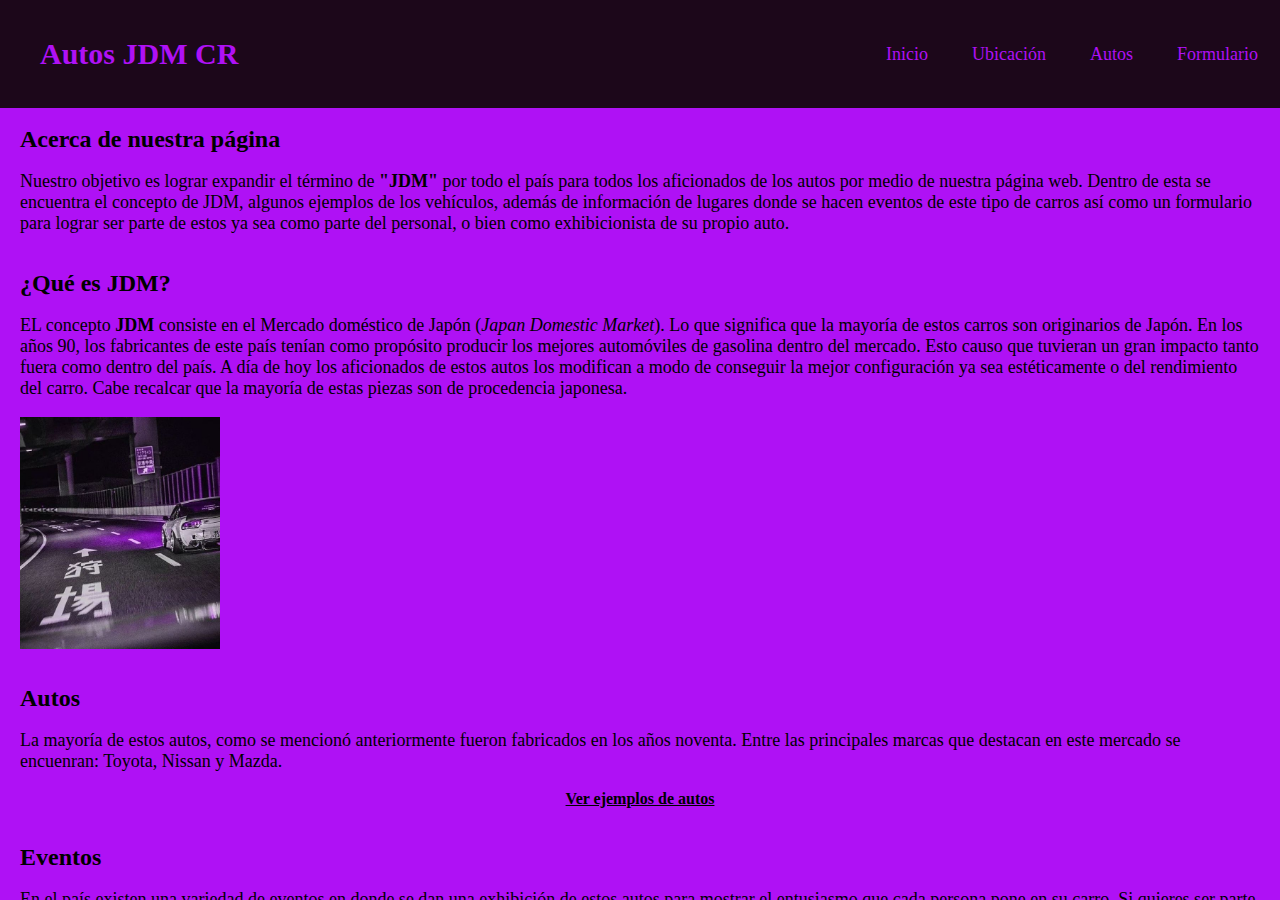
<file: src/main/resources/static/index.html>
<html>
    <head>
        <title>AutosJDM</title>
        <meta charset="UTF-8">
        <link href="css/estilos.css" rel="stylesheet" type="text/css"/>
    </head>
    <body>
        <section id="contenido">
        <header class="header">
            <nav class="nav">
                <a href="index.html" class="nav-link logo" style="text-align: center;">Autos JDM CR</a>
                <ul class="nav-menu">
                    <li class="nav-menu-item"><a class="nav-menu-link nav-link" href="index.html">Inicio</a></li>
                    <li class="nav-menu-item"><a class="nav-menu-link nav-link" href="ubicacion.html">Ubicación</a></li>
                    <li class="nav-menu-item"><a class="nav-menu-link nav-link" href="Autos.html">Autos</a></li>
                    <li class="nav-menu-item"><a class="nav-menu-link nav-link" href="Formulario.html">Formulario</a></li>
                </ul>
            </nav>
        </header>
            <br>
            <h2>Acerca de nuestra página</h2>
            <br>
            <p class="descripcion">
                Nuestro objetivo es lograr expandir el término de <strong>"JDM"</strong> por todo el país para todos los aficionados
                de los autos por medio de nuestra página web. Dentro de esta se encuentra el concepto de JDM, algunos
                ejemplos de los vehículos, además de información de lugares donde se hacen eventos de este tipo de carros
                así como un formulario para lograr ser parte de estos ya sea como parte del personal, o bien como exhibicionista
                de su propio auto.
            </p>
            <br>
            <br>
            <h2>¿Qué es JDM?</h2>
            <br>
            <p class ="descripcion">
                EL concepto <strong>JDM</strong> consiste en el Mercado doméstico de Japón (<i>Japan Domestic Market</i>). Lo que significa que
                la mayoría de estos carros son originarios de Japón. En los años 90, los fabricantes de este país tenían
                como propósito producir los mejores automóviles de gasolina dentro del mercado. Esto causo que tuvieran un
                gran impacto tanto fuera como dentro del país. A día de hoy los aficionados de estos autos los modifican a
                modo de conseguir la mejor configuración ya sea estéticamente o del rendimiento del carro. Cabe recalcar que
                la mayoría de estas piezas son de procedencia japonesa.
            </p>
            <br>
            <figure>
                <img src="images/JDM.jpg" width="200"/>
            </figure>
            <br>
            <br>
            <h2>Autos</h2>
            <br>
            <p class="descripcion">
                La mayoría de estos autos, como se mencionó anteriormente fueron fabricados en los años noventa. Entre
                las principales marcas que destacan en este mercado se encuenran: Toyota, Nissan y Mazda.
            </p>
            <br>
            <p class="descripcion0" style="text-align: center">
                <strong><a href=Autos.html style="color: black">Ver ejemplos de autos</a></strong>
            </p>
            <br>
            <br>
            <h2>Eventos</h2>
            <br>
            <p class="descripcion">
                En el país existen una variedad de eventos en donde se dan una exhibición de estos autos para mostrar
                el entusiasmo que cada persona pone en su carro. Si quieres ser parte del personal o bien ir a exhibir 
                tu vehículo llena un formulario para tomarte en cuenta para nuestro próximo evento. De la misma manera
                contamos con un apartado para mostrar la ubicación de este.
            </p>
            <br>
            <p class="descripcion0" style="text-align: center">
                <strong><a href=Formulario.html style="color: black">Llenar el formulario</a></strong>
            </p>
            <br>
            <br>
            <footer id="piePagina">
                <strong style="font-size: 20px">Contáctanos</strong><br>
                8888-8888<br>
                autosjdmcr@gmail.com
                <br>
            </footer>
        </section>
    </body>
</html>
</file>
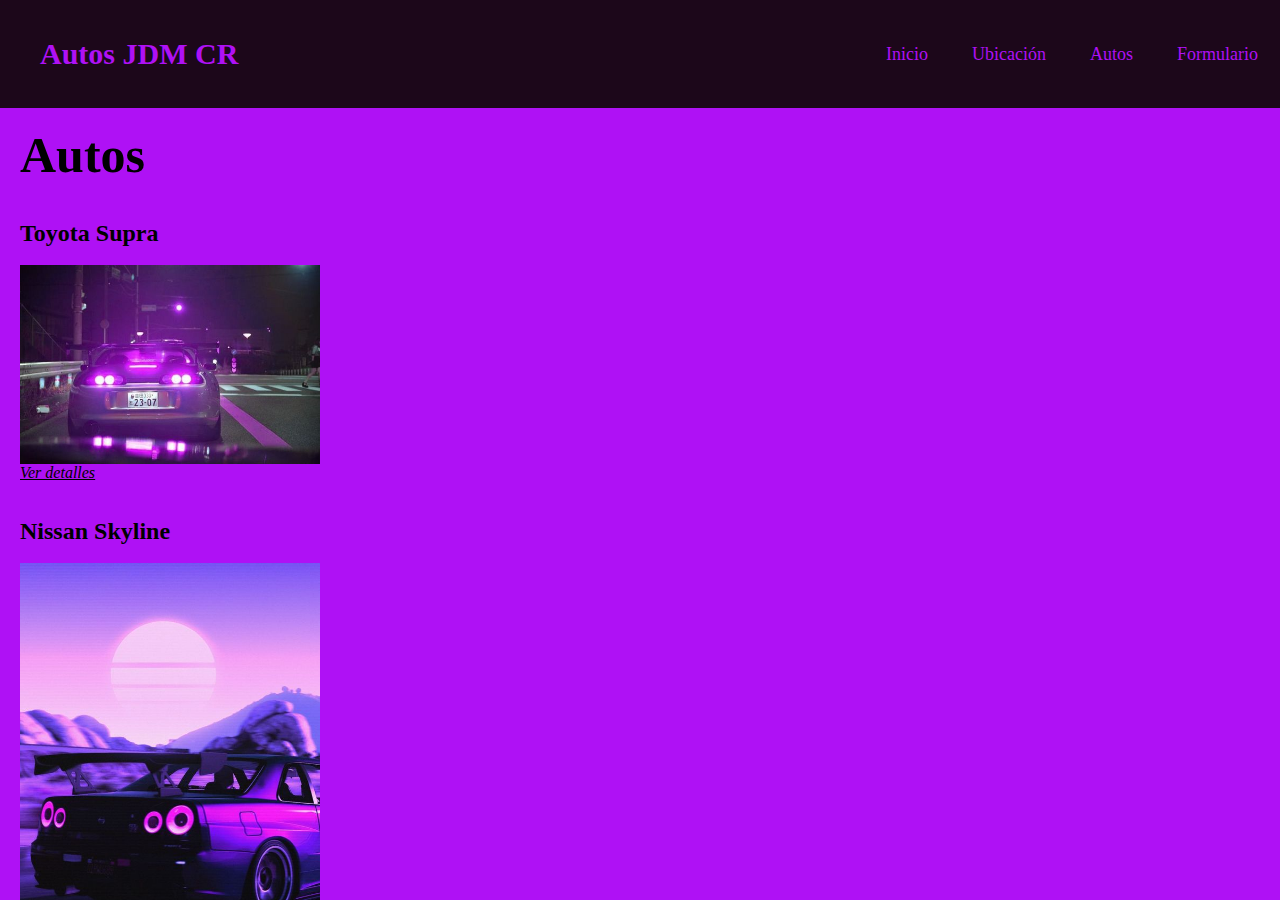
<file: src/main/resources/static/Autos.html>
<html>
    <head>
        <title>Autos</title>
        <meta charset="UTF-8">
        <link href="css/estilos.css" rel="stylesheet" type="text/css"/>
    </head>
    <body>
        <section id="contenido">
            <header class="header">
                <nav class="nav">
                    <a href="index.html" class="nav-link logo" style="text-align: center;">Autos JDM CR</a>
                    <ul class="nav-menu">
                        <li class="nav-menu-item"><a class="nav-menu-link nav-link" href="index.html">Inicio</a></li>
                        <li class="nav-menu-item"><a class="nav-menu-link nav-link" href="ubicacion.html">Ubicación</a></li>
                        <li class="nav-menu-item"><a class="nav-menu-link nav-link" href="Autos.html">Autos</a></li>
                        <li class="nav-menu-item"><a class="nav-menu-link nav-link" href="Formulario.html">Formulario</a></li>
                    </ul>
                </nav>
            </header>
            <br>
            <h1 style="font-size: 50px">Autos</h1>
            <br>
            <br>
            <h2>Toyota Supra</h2>
            <br>
            <figure>
                <img src="images/supra.jpg" width="300"/>
                <figcaption><u><i><a href="toyota.html" style="color: black">Ver detalles</a></i></u></figcaption>
            </figure>
            <br>
            <br>
            <h2>Nissan Skyline</h2>
            <br>
            <figure>
                <img src="images/r34.jpg" width="300"/>
                <figcaption><u><i><a href="nissan_r34.html" style="color: black">Ver detalles</a></i></u></figcaption>
            </figure>
            <br>
            <br>
            <h2>Mazda RX-7</h2>
            <br>
            <figure>
                <img src="images/rx7.jpg" width="300"/>
                <figcaption><u><i><a href="mazda.html" style="color: black">Ver detalles</a></i></u></figcaption>
            </figure>
            <br>
            <br>
            <h2>Nissan Silvia</h2>
            <br>
            <figure>
                <img src="images/s13.jpg" width="300"/>
                <figcaption><u><i><a href="nissan_s13.html" style="color: black">Ver detalles</a></i></u></figcaption>
            </figure>
            <br>
            <br>
        </section>
    </body>
</html>
</file>
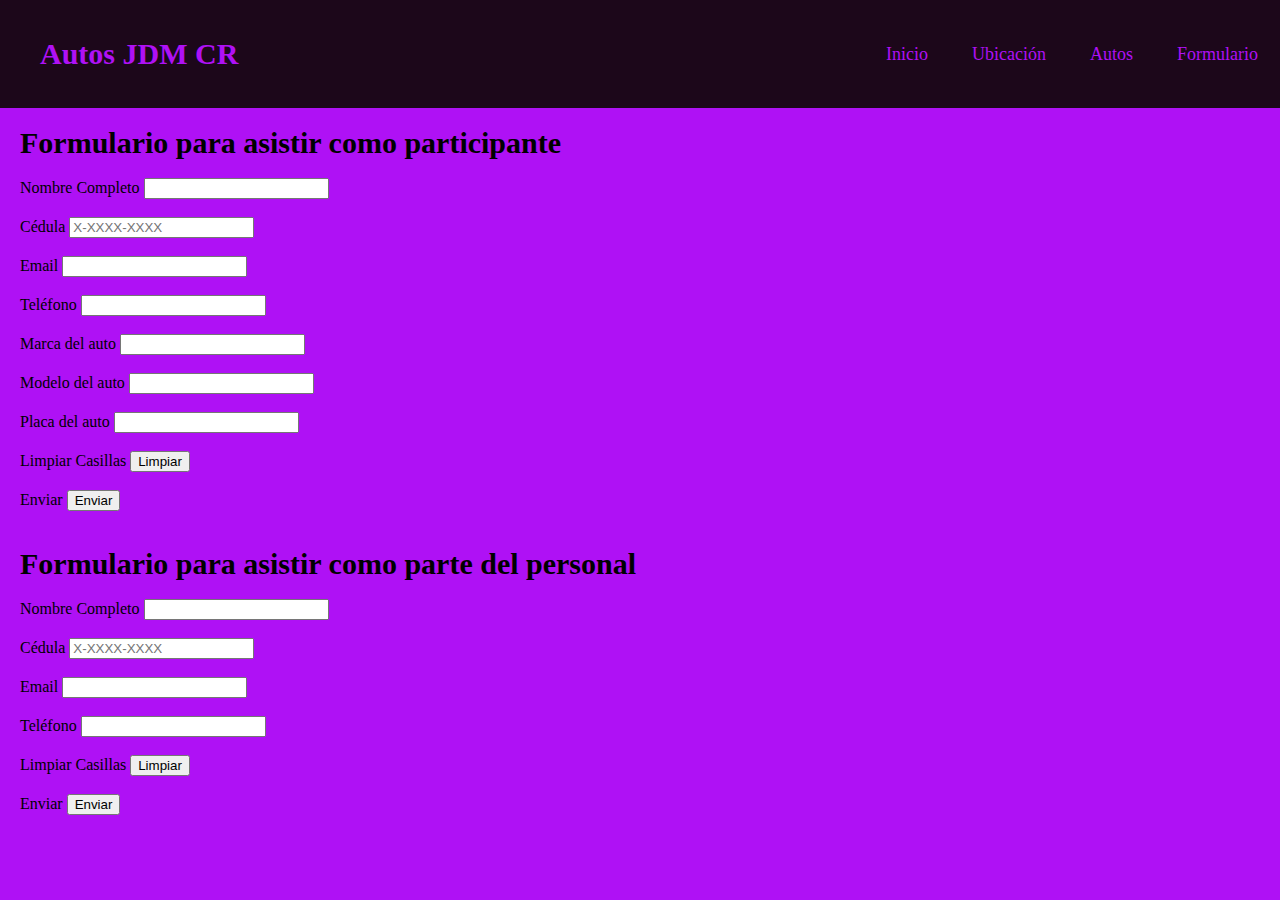
<file: src/main/resources/static/Formulario.html>
<html>
    <head>
        <title>Formulario</title>
        <meta charset="UTF-8">
        <link href="css/estilos.css" rel="stylesheet" type="text/css"/>
    </head>
    <body>
        <section id="contenido">
            <header class="header">
                <nav class="nav">
                    <a href="index.html" class="nav-link logo" style="text-align: center;">Autos JDM CR</a>
                    <ul class="nav-menu">
                        <li class="nav-menu-item"><a class="nav-menu-link nav-link" href="index.html">Inicio</a></li>
                        <li class="nav-menu-item"><a class="nav-menu-link nav-link" href="ubicacion.html">Ubicación</a></li>
                        <li class="nav-menu-item"><a class="nav-menu-link nav-link" href="Autos.html">Autos</a></li>
                        <li class="nav-menu-item"><a class="nav-menu-link nav-link" href="Formulario.html">Formulario</a></li>
                    </ul>
                </nav>
            </header>
            <br>
            <h2 style="font-size: 30px">Formulario para asistir como participante</h2>
            <br>
            <form action="#">                                           
                <label>Nombre Completo </label><input type="text" name="nombre" size="20"><br><br>               
                <label>Cédula </label><input type="text" name="cedula" placeholder="X-XXXX-XXXX" size="20"><br><br>               
                <label>Email </label><input type="text" name="email"><br><br>                                           
                <label>Teléfono </label><input type="tel" name="tel" placeholder=""><br><br>                                                                           
                <label>Marca del auto </label><input type="text" name="marca" size="20"><br><br>               
                <label>Modelo del auto </label><input type="text" name="modelo" size="20"><br><br>               
                <label>Placa del auto </label><input type="text" name="placa" size="20"><br><br>               
                <label>Limpiar Casillas </label><input type="reset" name="reset" value="Limpiar"><br><br>                
                <label>Enviar </label><input type="submit" value="Enviar"><br>            
            </form>
            <br>
            <br>
            <h2 style="font-size: 30px">Formulario para asistir como parte del personal</h2>
            <br>
            <form action="#">                                           
                <label>Nombre Completo </label><input type="text" name="nombre" size="20"><br><br>               
                <label>Cédula </label><input type="text" name="cedula" placeholder="X-XXXX-XXXX" size="20"><br><br>               
                <label>Email </label><input type="text" name="email"><br><br>                                           
                <label>Teléfono </label><input type="tel" name="tel" placeholder=""><br><br>                                                                                     
                <label>Limpiar Casillas </label><input type="reset" name="reset" value="Limpiar"><br><br>                
                <label>Enviar </label><input type="submit" value="Enviar"><br>            
            </form>
            <br>
            <br>
        </section>
    </body>
</html>
</file>
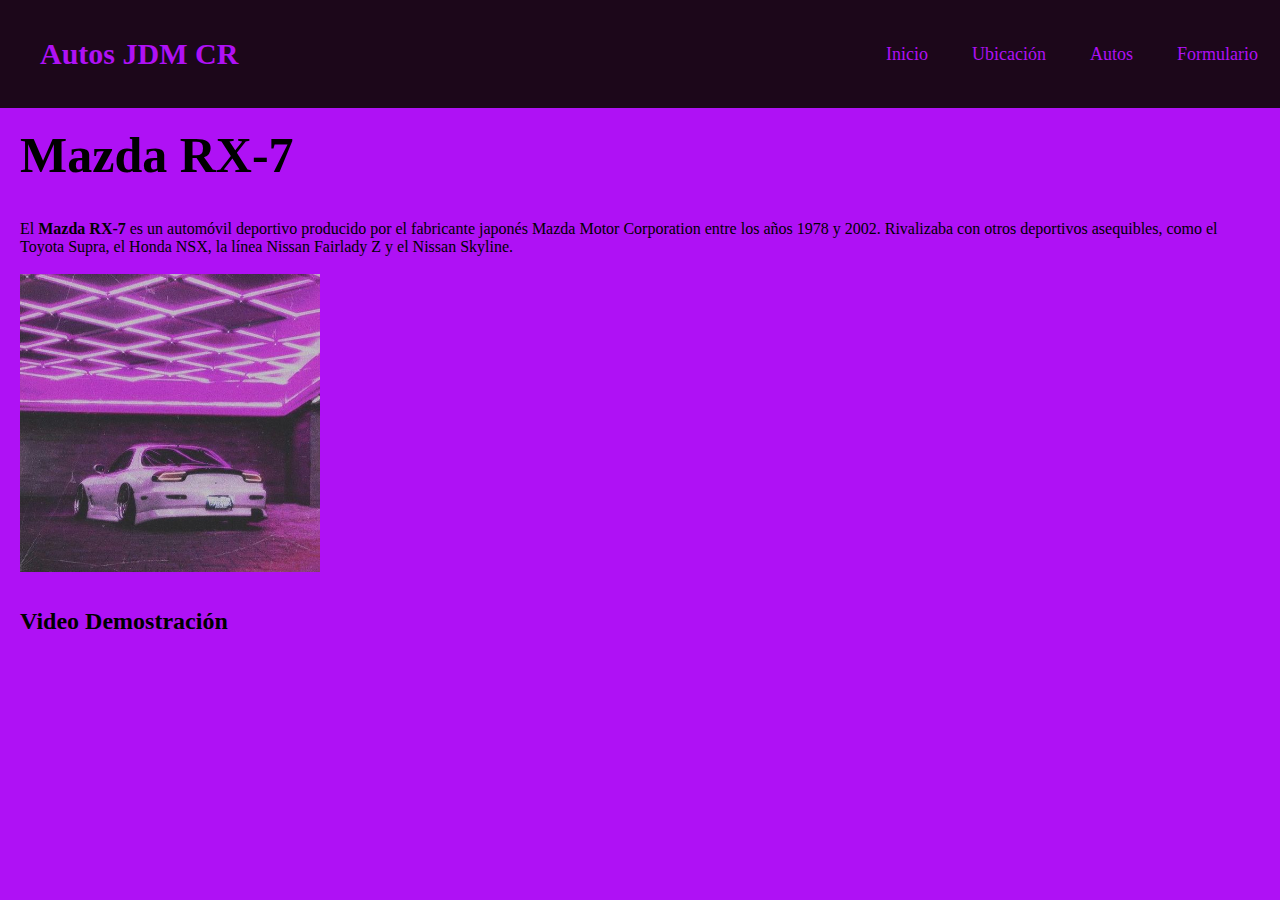
<file: src/main/resources/static/mazda.html>
<html>
    <head>
        <title>Mazda RX-7</title>
        <meta charset="UTF-8">
        <link href="css/estilos.css" rel="stylesheet" type="text/css"/>
    </head>
    <body>
        <section id="contenido">
            <header class="header">
                <nav class="nav">
                    <a href="index.html" class="nav-link logo" style="text-align: center;">Autos JDM CR</a>
                    <ul class="nav-menu">
                        <li class="nav-menu-item"><a class="nav-menu-link nav-link" href="index.html">Inicio</a></li>
                        <li class="nav-menu-item"><a class="nav-menu-link nav-link" href="ubicacion.html">Ubicación</a></li>
                        <li class="nav-menu-item"><a class="nav-menu-link nav-link" href="Autos.html">Autos</a></li>
                        <li class="nav-menu-item"><a class="nav-menu-link nav-link" href="Formulario.html">Formulario</a></li>
                    </ul>
                </nav>
            </header>
            <br>
            <h1 style="font-size: 50px">Mazda RX-7</h1>
            <br>
            <br>
            <p class="contenido">
                El <strong> Mazda RX-7 </strong> es un automóvil deportivo producido por el fabricante japonés Mazda
                Motor Corporation entre los años 1978 y 2002. Rivalizaba con otros deportivos asequibles, como el 
                Toyota Supra, el Honda NSX, la línea Nissan Fairlady Z y el Nissan Skyline.
            </p>
            <br>
            <figure>
                <img src="images/rx7.jpg" width="300"/>
            </figure>
            <br>
            <br>
            <h2>Video Demostración</h2>
            <br>
            <iframe width="560" height="315" src="https://www.youtube.com/embed/uuPeEkCF4FU" 
                    title="YouTube video player" frameborder="0" 
                    allow="accelerometer; autoplay; clipboard-write; encrypted-media; gyroscope; picture-in-picture" 
                    allowfullscreen></iframe>
            <br>
            <br>
    </body>
</html>
</file>
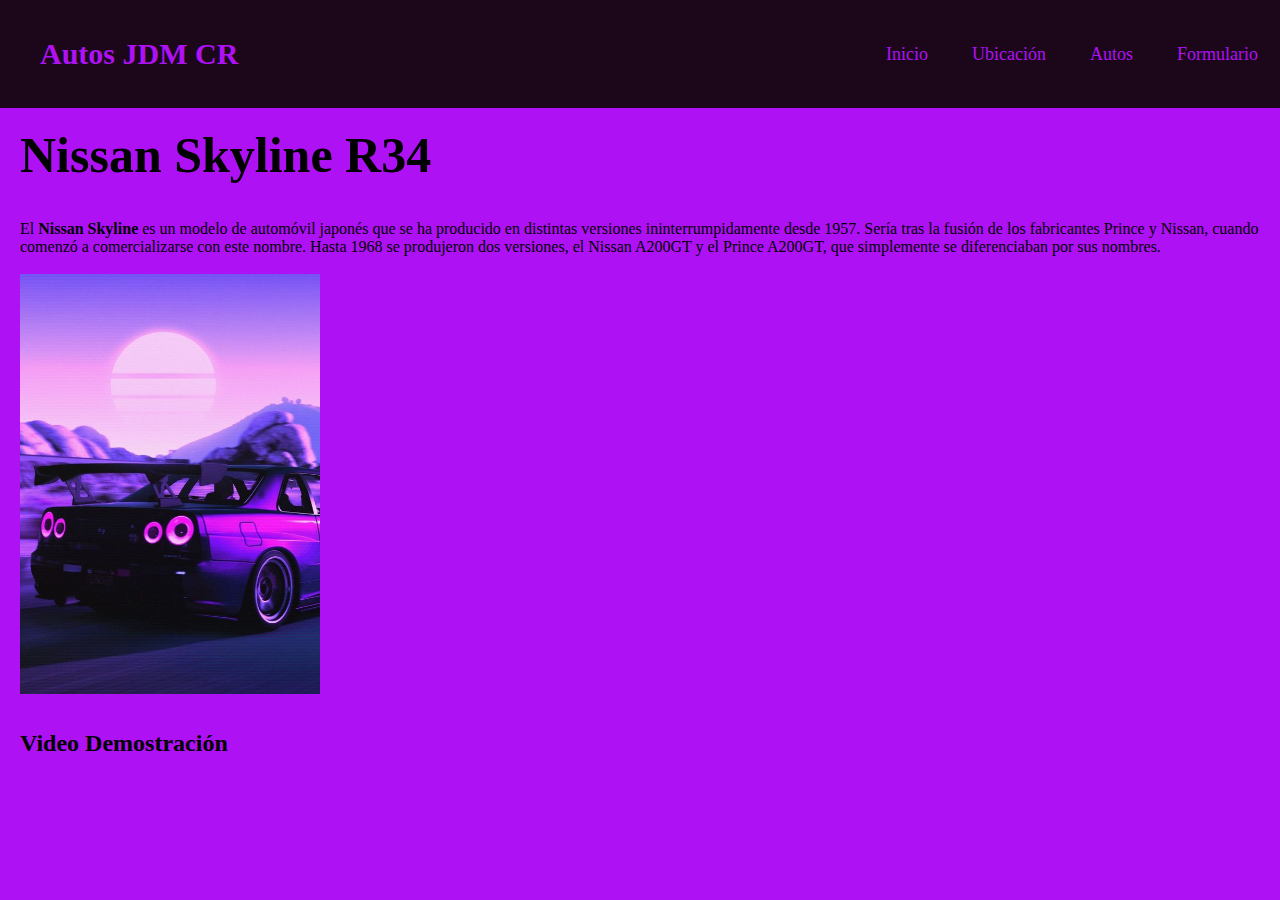
<file: src/main/resources/static/nissan_r34.html>
<html>
    <head>
        <title>Nissan Skyline</title>
        <meta charset="UTF-8">
        <link href="css/estilos.css" rel="stylesheet" type="text/css"/>
    </head>
    <body>
        <section id="contenido">
            <header class="header">
                <nav class="nav">
                    <a href="index.html" class="nav-link logo" style="text-align: center;">Autos JDM CR</a>
                    <ul class="nav-menu">
                        <li class="nav-menu-item"><a class="nav-menu-link nav-link" href="index.html">Inicio</a></li>
                        <li class="nav-menu-item"><a class="nav-menu-link nav-link" href="ubicacion.html">Ubicación</a></li>
                        <li class="nav-menu-item"><a class="nav-menu-link nav-link" href="Autos.html">Autos</a></li>
                        <li class="nav-menu-item"><a class="nav-menu-link nav-link" href="Formulario.html">Formulario</a></li>
                    </ul>
                </nav>
            </header>
            <br>
            <h1 style="font-size: 50px">Nissan Skyline R34</h1>
            <br>
            <br>
            <p class="contenido">
                El <strong> Nissan Skyline </strong> es un modelo de automóvil japonés que se ha producido en distintas versiones 
                ininterrumpidamente desde 1957. Sería tras la fusión de los fabricantes Prince y Nissan, 
                cuando comenzó a comercializarse con este nombre. Hasta 1968 se produjeron dos versiones, el
                Nissan A200GT y el Prince A200GT, que simplemente se diferenciaban por sus nombres.
            </p>
            <br>
            <figure>
                <img src="images/r34.jpg" width="300"/>
            </figure>
            <br>
            <br>
            <h2>Video Demostración</h2>
            <br>
            <iframe width="560" height="315" src="https://www.youtube.com/embed/5-0BwZ1r6H4" 
                    title="YouTube video player" frameborder="0" 
                    allow="accelerometer; autoplay; clipboard-write; encrypted-media; gyroscope; picture-in-picture" 
                    allowfullscreen></iframe>
            <br>
            <br>
    </body>
</html>
</file>
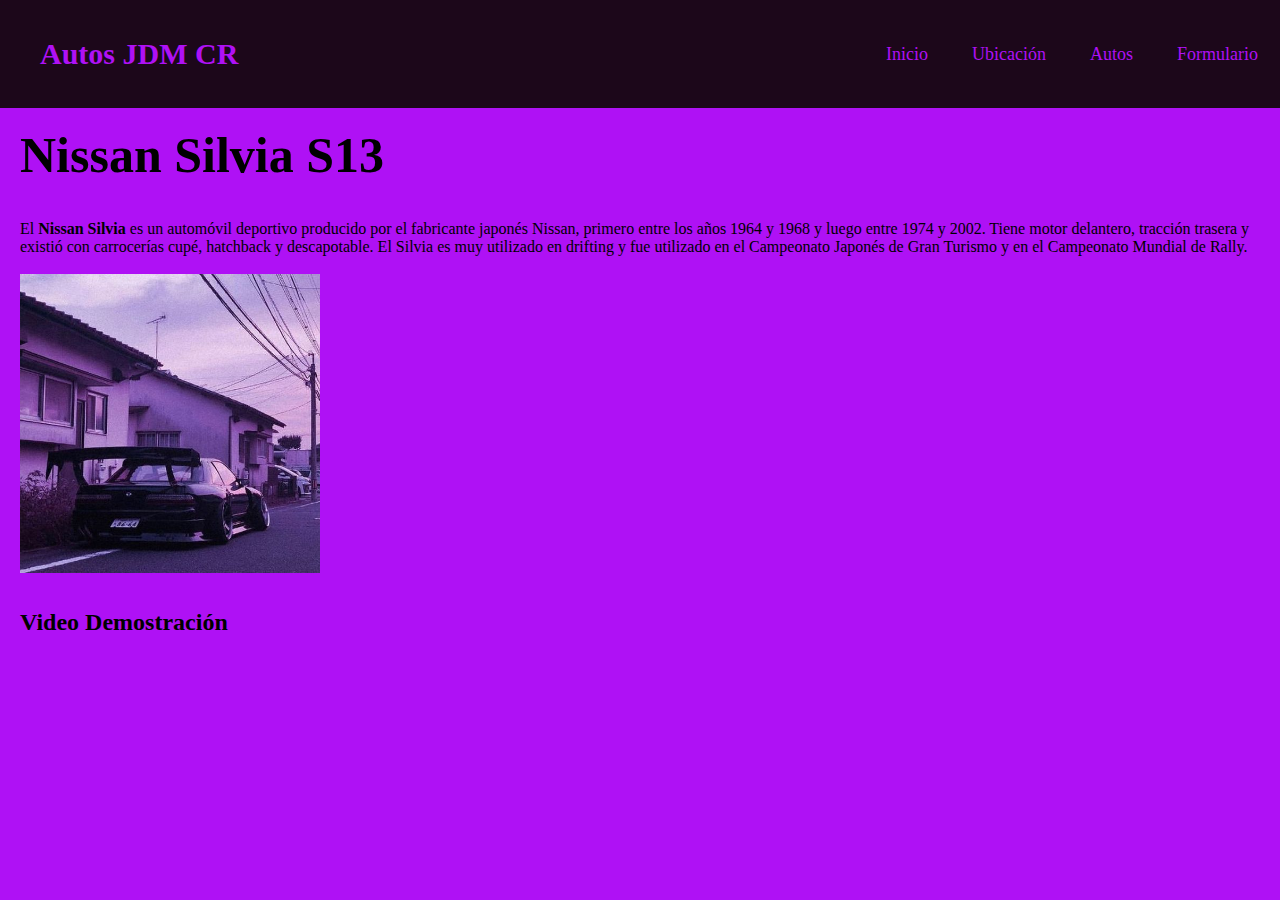
<file: src/main/resources/static/nissan_s13.html>
<html>
    <head>
        <title>Nissan Silvia</title>
        <meta charset="UTF-8">
        <link href="css/estilos.css" rel="stylesheet" type="text/css"/>
    </head>
    <body>
       <section id="contenido">
            <header class="header">
                <nav class="nav">
                    <a href="index.html" class="nav-link logo" style="text-align: center;">Autos JDM CR</a>
                    <ul class="nav-menu">
                        <li class="nav-menu-item"><a class="nav-menu-link nav-link" href="index.html">Inicio</a></li>
                        <li class="nav-menu-item"><a class="nav-menu-link nav-link" href="ubicacion.html">Ubicación</a></li>
                        <li class="nav-menu-item"><a class="nav-menu-link nav-link" href="Autos.html">Autos</a></li>
                        <li class="nav-menu-item"><a class="nav-menu-link nav-link" href="Formulario.html">Formulario</a></li>
                    </ul>
                </nav>
            </header>
            <br>
            <h1 style="font-size: 50px">Nissan Silvia S13</h1>
            <br>
            <br>
            <p class="contenido">
                El <strong> Nissan Silvia </strong> es un automóvil deportivo producido por el fabricante japonés 
                Nissan, primero entre los años 1964 y 1968 y luego entre 1974 y 2002. Tiene motor delantero, tracción 
                trasera y existió con carrocerías cupé, hatchback y descapotable. El Silvia es muy utilizado en 
                drifting y fue utilizado en el Campeonato Japonés de Gran Turismo y en el Campeonato Mundial de Rally.
            </p>
            <br>
            <figure>
                <img src="images/s13.jpg" width="300"/>
            </figure>
            <br>
            <br>
            <h2>Video Demostración</h2>
            <br>
            <iframe width="560" height="315" src="https://www.youtube.com/embed/awPwuVvA2rI" 
                    title="YouTube video player" frameborder="0" 
                    allow="accelerometer; autoplay; clipboard-write; encrypted-media; gyroscope; picture-in-picture" 
                    allowfullscreen></iframe>
            <br>
            <br>
    </body>
</html>
</file>
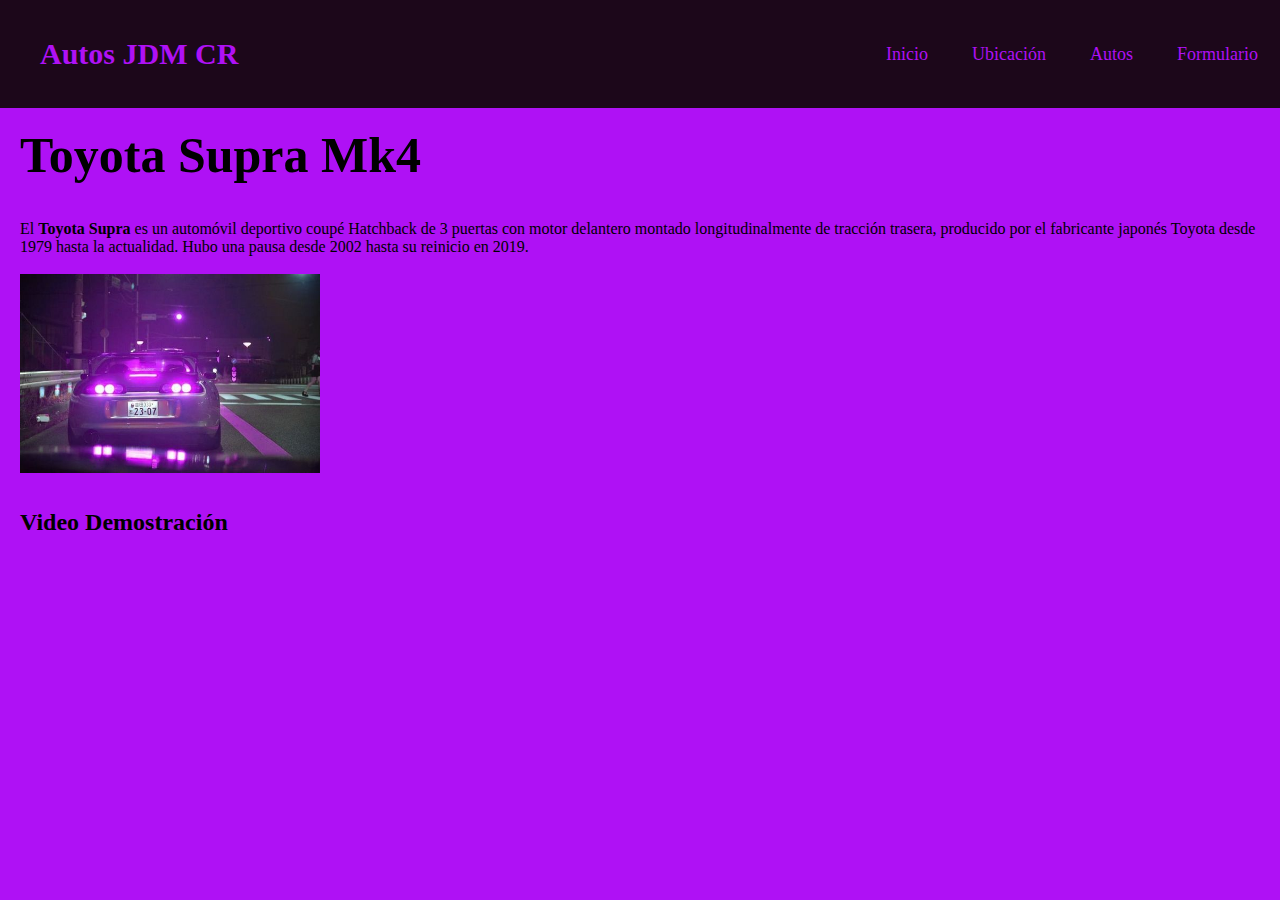
<file: src/main/resources/static/toyota.html>
<html>
    <head>
        <title>Toyota Supra</title>
        <meta charset="UTF-8">
        <link href="css/estilos.css" rel="stylesheet" type="text/css"/>
    </head>
    <body>
       <section id="contenido">
            <header class="header">
                <nav class="nav">
                    <a href="index.html" class="nav-link logo" style="text-align: center;">Autos JDM CR</a>
                    <ul class="nav-menu">
                        <li class="nav-menu-item"><a class="nav-menu-link nav-link" href="index.html">Inicio</a></li>
                        <li class="nav-menu-item"><a class="nav-menu-link nav-link" href="ubicacion.html">Ubicación</a></li>
                        <li class="nav-menu-item"><a class="nav-menu-link nav-link" href="Autos.html">Autos</a></li>
                        <li class="nav-menu-item"><a class="nav-menu-link nav-link" href="Formulario.html">Formulario</a></li>
                    </ul>
                </nav>
            </header>
            <br>
            <h1 style="font-size: 50px">Toyota Supra Mk4</h1>
            <br>
            <br>
            <p class="contenido">
                El <strong>Toyota Supra</strong> es un automóvil deportivo coupé Hatchback de 3 puertas con 
                motor delantero montado longitudinalmente de tracción trasera, producido por el fabricante 
                japonés Toyota desde 1979 hasta la actualidad. Hubo una pausa desde 2002 hasta su reinicio en 2019.
            </p>
            <br>
            <figure>
                <img src="images/supra.jpg" width="300"/>
            </figure>
            <br>
            <br>
            <h2>Video Demostración</h2>
            <br>
            <iframe width="560" height="315" 
                    src="https://www.youtube.com/embed/NODcqjWnorU" 
                    title="YouTube video player" frameborder="0" 
                    allow="accelerometer; autoplay; clipboard-write; encrypted-media; gyroscope; picture-in-picture" 
                    allowfullscreen></iframe>
            <br>
            <br>
    </body>
</html>
</file>
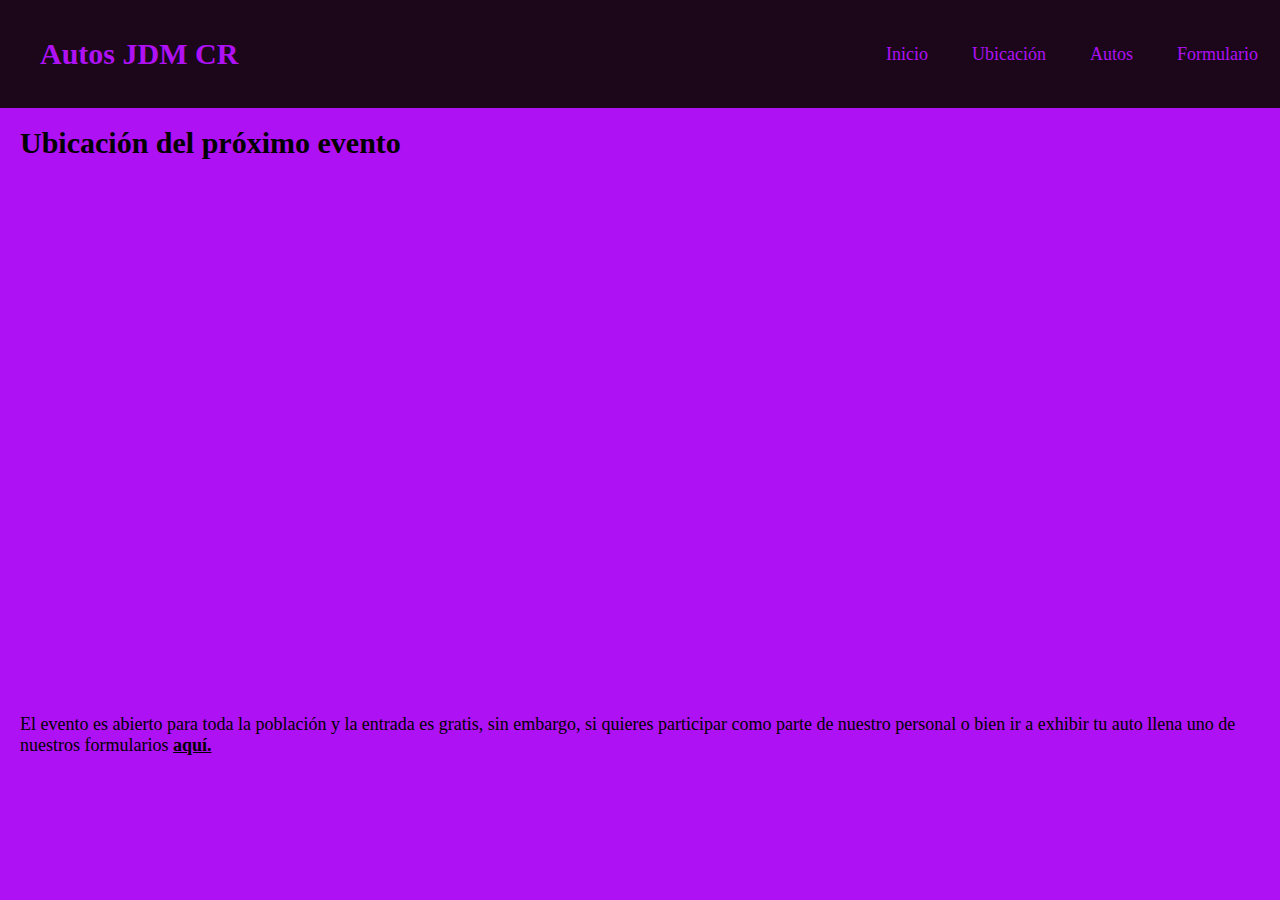
<file: src/main/resources/static/ubicacion.html>
<html>
    <head>
        <title>Ubicación</title>
        <meta charset="UTF-8">
        <link href="css/estilos.css" rel="stylesheet" type="text/css"/>
    </head>
    <body>
        <section id="contenido">
            <header class="header">
                <nav class="nav">
                    <a href="index.html" class="nav-link logo" style="text-align: center;">Autos JDM CR</a>
                    <ul class="nav-menu">
                        <li class="nav-menu-item"><a class="nav-menu-link nav-link" href="index.html">Inicio</a></li>
                        <li class="nav-menu-item"><a class="nav-menu-link nav-link" href="ubicacion.html">Ubicación</a></li>
                        <li class="nav-menu-item"><a class="nav-menu-link nav-link" href="Autos.html">Autos</a></li>
                        <li class="nav-menu-item"><a class="nav-menu-link nav-link" href="Formulario.html">Formulario</a></li>
                    </ul>
                </nav>
            </header>
            <br>
            <h1 style="font-size: 30px">Ubicación del próximo evento</h1>
            <br>
            <br>
            <iframe src="https://www.google.com/maps/embed?pb=!1m18!1m12!1m3!1d3929.4524851038495!2d-84.1804868492461!3d9.979430876090257!2m3!1f0!2f0!3f0!3m2!1i1024!2i768!4f13.1!3m3!1m2!1s0x8fa0fbd187f1968b%3A0xc10e1500ffd18243!2sCentro%20de%20eventos%20Pedregal!5e0!3m2!1ses!2scr!4v1654394726481!5m2!1ses!2scr" 
                    width="650" height="500" style="border:0;" allowfullscreen="" loading="lazy" 
                    referrerpolicy="no-referrer-when-downgrade"></iframe>
            <br>
            <br>
            <p class="descripcion">
                El evento es abierto para toda la población y la entrada es gratis, sin embargo, si quieres participar
                como parte de nuestro personal o bien ir a exhibir tu auto llena uno de nuestros formularios 
                <strong><a href="Formulario.html" style="color: black">aquí.</a></strong>
            </p>
        </section>
    </body>
</html>
</file>
<file: src/main/resources/static/css/estilos.css>
*{
    margin: 0;
    box-sizing: border-box;
}

body{
    font-family: SF Pro Display;
    padding: 90px 20px 0;
}

.header{
    background-color: #1C071A;
    height: 12%;
    position: fixed;
    top: 0;
    left: 0;
    width: 100%
}

.nav{
    display: flex;
    justify-content: space-between;
    max-width: 100%;
    margin: 0 auto;
}

.nav-link{
    color: #AF11F5;
    text-decoration: none;
}

.logo{
    font-size: 30px;
    font-weight: bold;
    line-height: 12vh;
    padding: 0 40px;
}

.nav-menu{
    display: flex;
    margin-left: 40px;
    list-style: none;
}

.nav-menu-item{
    font-size: 18px;
    margin: 0 10px;
    line-height: 12vh;
    text-align: center;
}

.nav-menu-item:hover{
    background-color: #990099;
    transition: 0.5s
}

.nav-menu-link{
    padding: 8px 12px;
    border-radius: 4px;

}

.descripcion {
    font-size: 18px;
}

#contenido {
    position: absolute;
    top: 12%;
    left: 0;
    height: 88%;
    width: 100%;
    background-color: #AF11F5;
    color: black;
    overflow: auto;
    padding: 0 20px;
}
#piePagina {
    position: absolute;
    bottom: auto;
    left: 0;
    height: auto;
    width: 100%;
    background-color: #1C071A;
    color: #AF11F5;
    text-align: center;
}
</file>
